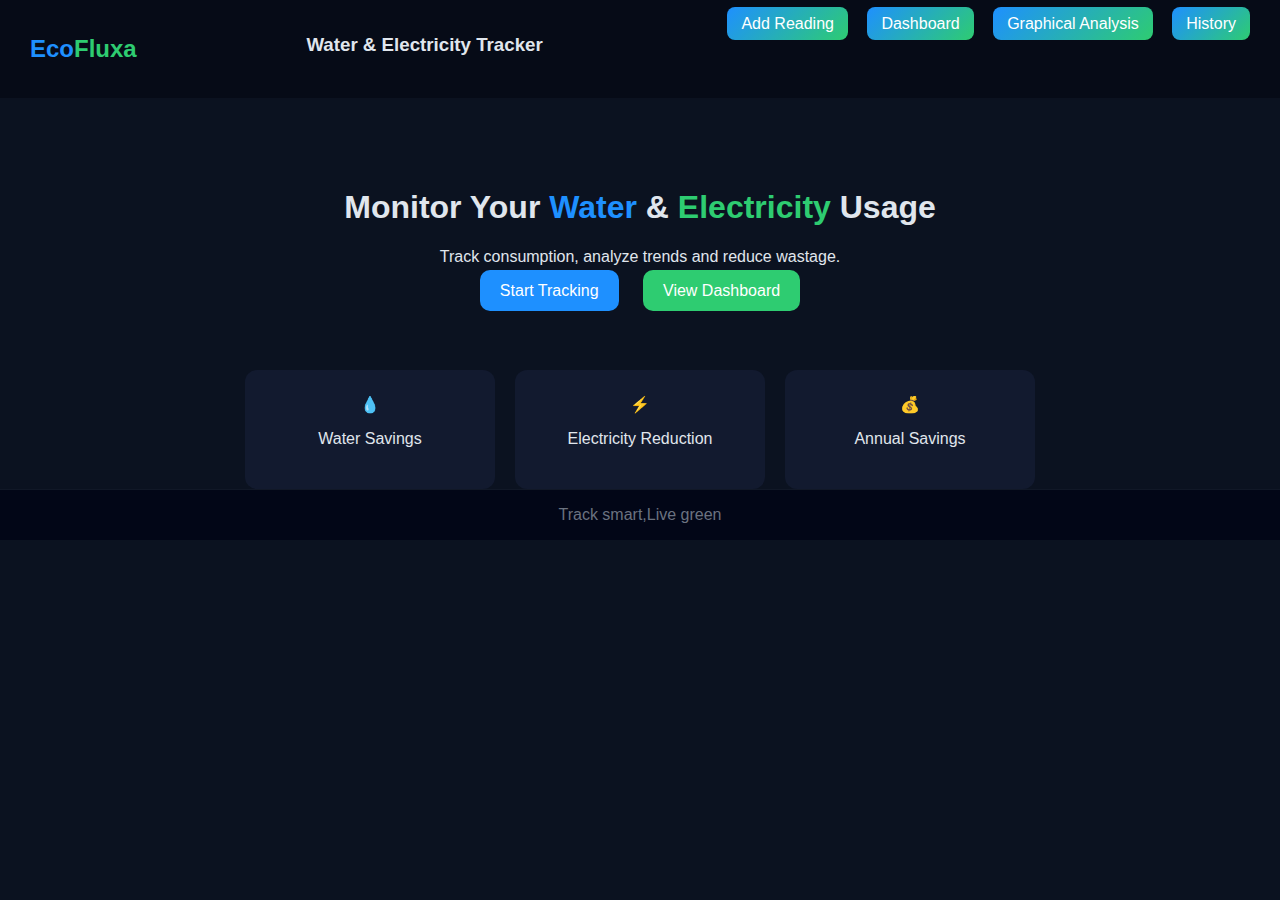
<file: index.html>
<!DOCTYPE html>
<html>
<head>
  <title>EcoFluxa</title>
  <link rel="stylesheet" href="style.css">
</head>
<body>

<header class="navbar">
  <h2> <span class="blue">Eco</span><span class="green">Fluxa </span></h2>
<h3 align="left"> Water & Electricity Tracker </h3>
  <nav>
    <a href="reading.html">Add Reading</a>
    <a href="dashboard.html">Dashboard</a>
    <a href="dashboard.html#graphs">Graphical Analysis</a>
    <a href="history.html">History</a>
  </nav>
</header>

<section class="hero">
  <h1>Monitor Your <span class="blue">Water</span> & <span class="green">Electricity</span> Usage</h1>
  <p>Track consumption, analyze trends and reduce wastage.</p>
<a href="reading.html" class="btn blue-btn">Start Tracking</a>
  <a href="dashboard.html" class="btn green-btn">View Dashboard</a>
</section>

<section class="cards">
  <div class="card">💧<p>Water Savings</p></div>
  <div class="card">⚡<p>Electricity Reduction</p></div>
 <div class="card">💰<p>Annual Savings</p></div>
</section>
 

<footer>
    Track smart,Live green
  </footer>


</body>
</html>
</file>
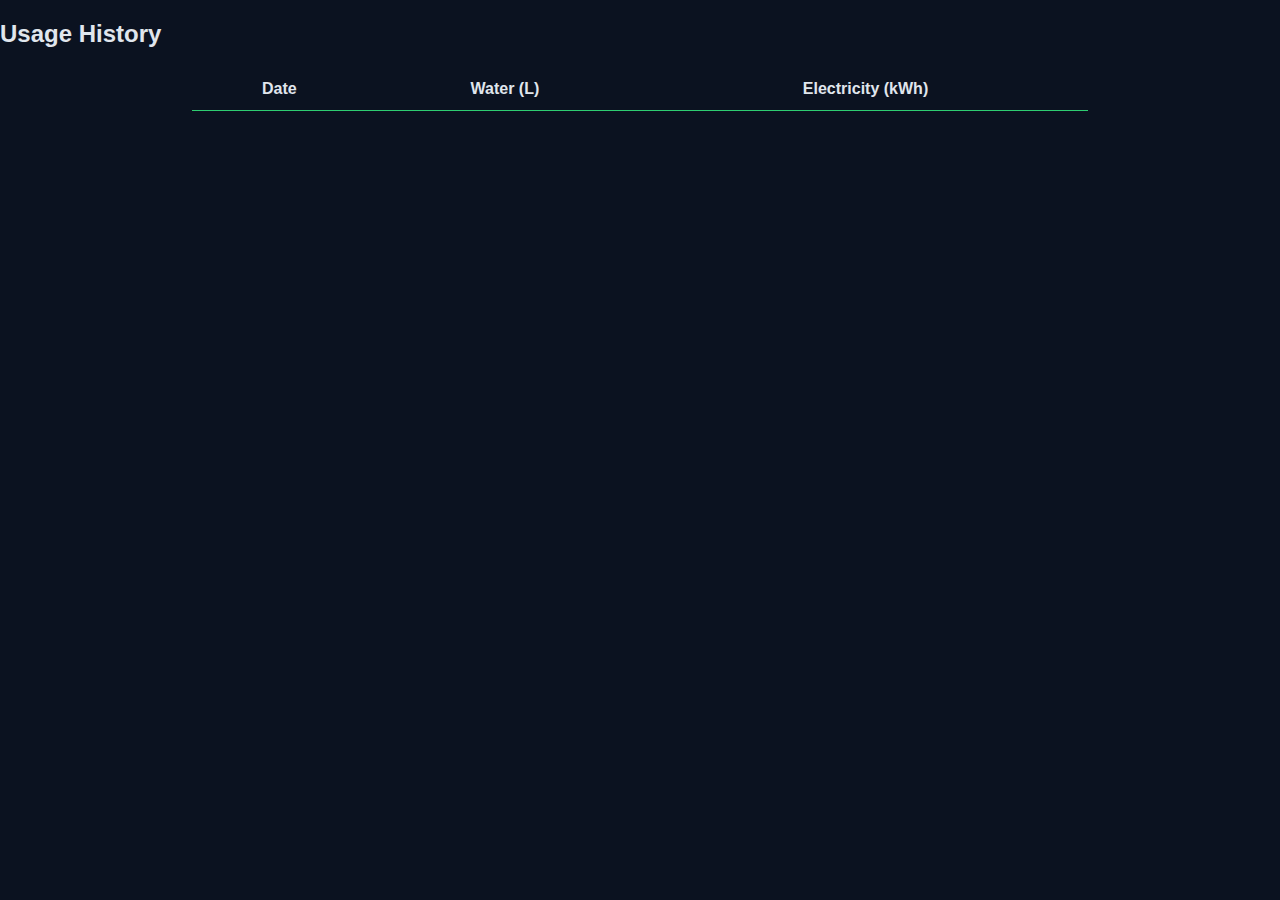
<file: history.html>
<!DOCTYPE html>
<html>
<head>
  <title>History</title>
  <link rel="stylesheet" href="style.css">
</head>
<body>

<h2 class="page-title">Usage History</h2>

<table>
  <tr>
    <th>Date</th>
    <th>Water (L)</th>
    <th>Electricity (kWh)</th>
  </tr>
  <tbody id="historyTable"></tbody>
</table>

<script>
fetch("getHistory.php")
  .then(res => res.json())
  .then(data => {
    let table = document.getElementById("historyTable");
    data.forEach(row => {
      table.innerHTML += `
        <tr>
          <td>${row.reading_date}</td>
          <td>${row.water_usage}</td>
          <td>${row.electricity_usage}</td>
        </tr>
      `;
    });
  });
</script>
</body>
</html>
</file>
<file: style.css>
body {
  margin: 0;
  font-family: Arial;
  background: #0b1220;
  color: #e0e6ed;
}

main  { 
flex: 1;
}

.navbar {
  background: #060b17;
  padding: 15px 30px;
  display: flex;
  justify-content: space-between;
}

.navbar a {
  color: white;
  margin-left: 15px;
  text-decoration: none;
  background: linear-gradient(135deg, #1e90ff, #2ecc71);
  padding: 8px 14px;
  border-radius: 8px;
}

.hero {
  text-align: center;
  padding: 70px;
}

.blue { color: #1e90ff; }
.green { color: #2ecc71; }

.btn {
  padding: 12px 20px;
  border-radius: 10px;
  color: white;
  text-decoration: none;
  margin: 10px;
}

.blue-btn { background: #1e90ff; }
.green-btn { background: #2ecc71; }

.cards {
  display: flex;
  justify-content: center;
  gap: 20px;
}

.card {
  background: #121a2f;
  padding: 25px;
  width: 200px;
  border-radius: 12px;
  text-align: center;
}

.form-card {
  background: #121a2f;
  width: 300px;
  margin: 100px auto;
  padding: 25px;
  border-radius: 12px;
}

input, button {
  width: 100%;
  padding: 10px;
  margin-top: 10px;
}

button {
  background: linear-gradient(135deg, #1e90ff, #2ecc71);
  border: none;
  color: white;
  border-radius: 8px;
  cursor: pointer;
}


.dashboard {
  display: flex;
  gap: 30px;
  padding: 40px;
}

table {
  width: 70%;
  margin: auto;
  border-collapse: collapse;
}

th, td {
  padding: 12px;
  border-bottom: 1px solid #2ecc71;
}

footer {
  text-align: center;
  padding: 1.00rem;
  font-size: 1.00rem;
  color: #6b7280;
  border-top: 1px solid #111827;
  background: #020617;
}
</file>
